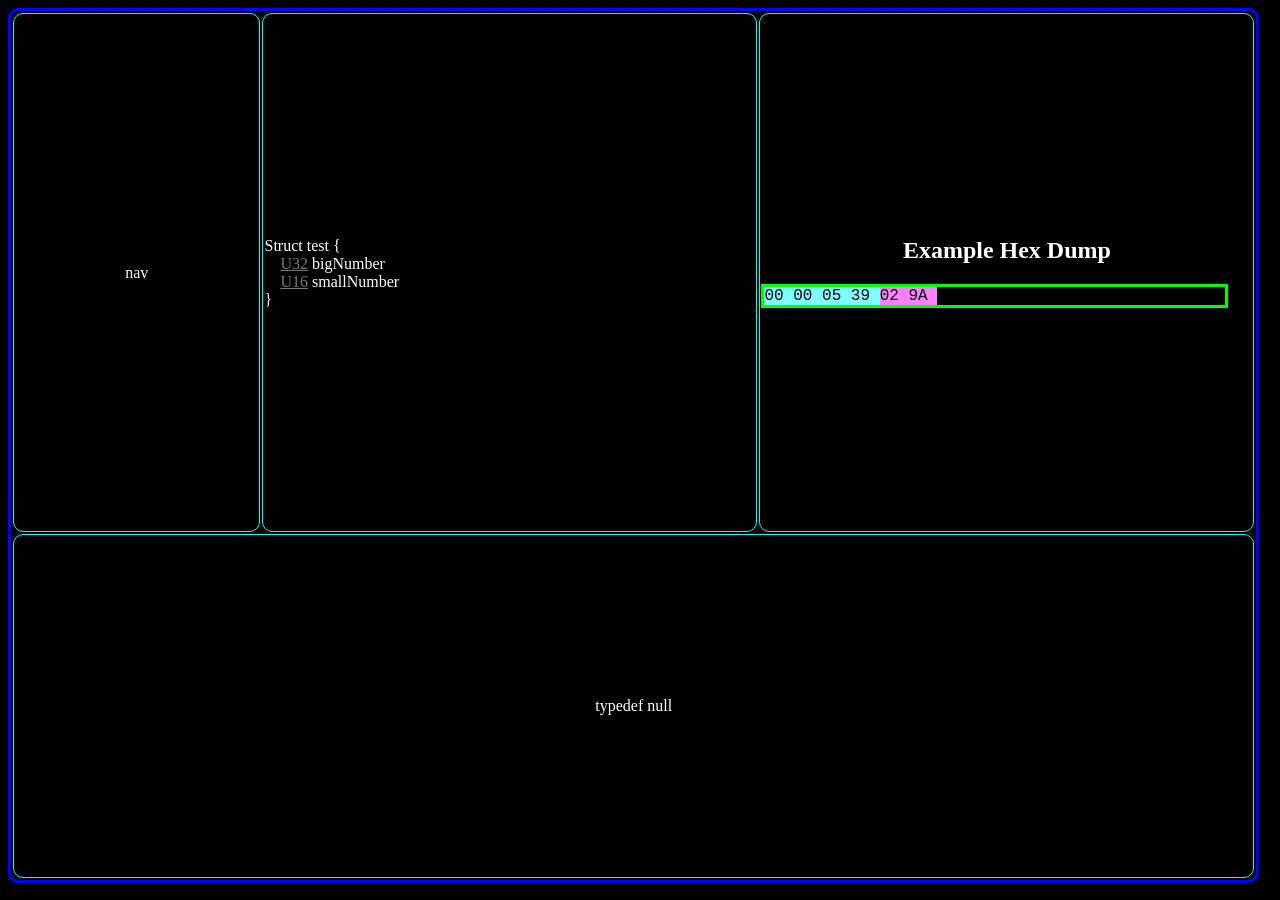
<file: docu/__v2__/docu.html>
<html>
	<head>
		<meta charset="UTF-8"/>
		<title>EARTHQUAKE DOCU V2 - TEST</title>
		<link rel="stylesheet" type="text/css" href="styles.css"/>
	</head>
	<body>
		<table id="root" border="1">
			<tr id="UI_TOP">
				<td id="nav">nav</td>
				<td id="docu">
					Struct test {<br/>
					&nbsp;&nbsp;&nbsp;&nbsp;<a href="" onmouseover="say('typedef U32 : 4-byte unsigned integer')">U32</a> bigNumber
					<br/>
					&nbsp;&nbsp;&nbsp;&nbsp;<a href="" onmouseover="say('typedef U16 : 2-byte unsigned integer')">U16</a> smallNumber<br/>
					}
				</td>
				<td id="hex">
					<h2>Example Hex Dump</h2>
					<div class="test3"><span title="U32 bigNumber" onmouseleave="nohighlight('dump1')" id="dump1" onmouseover="highlight('dump1','U32 bigNumber = 1337')" class="test">00&nbsp;00&nbsp;05&nbsp;39&nbsp;</span><span title="U16 smallNumber" onmouseleave="nohighlight('dump2')" id="dump2" onmouseover="highlight('dump2','U16 smallNumber = 666 // WHAT!')" class="test2">02&nbsp;9A&nbsp;</span></div>
				</td>
			</tr>
			<tr>
				<td id="types" colspan="3">typedef null</td>
			</tr>
		</table>
		<script type="text/javascript" src="code.js"></script>
		<!--
			width of hex area should be (3 * width) [in entries] + 1
			every 16th entry needs a space appended to the front
			
			optimization consideration:
			event listener on just hex dump and somehow get which child element afflicted by it
			
			possible feature plan : CSS3 grid layouts...
		-->
	</body>
</html>
</file>
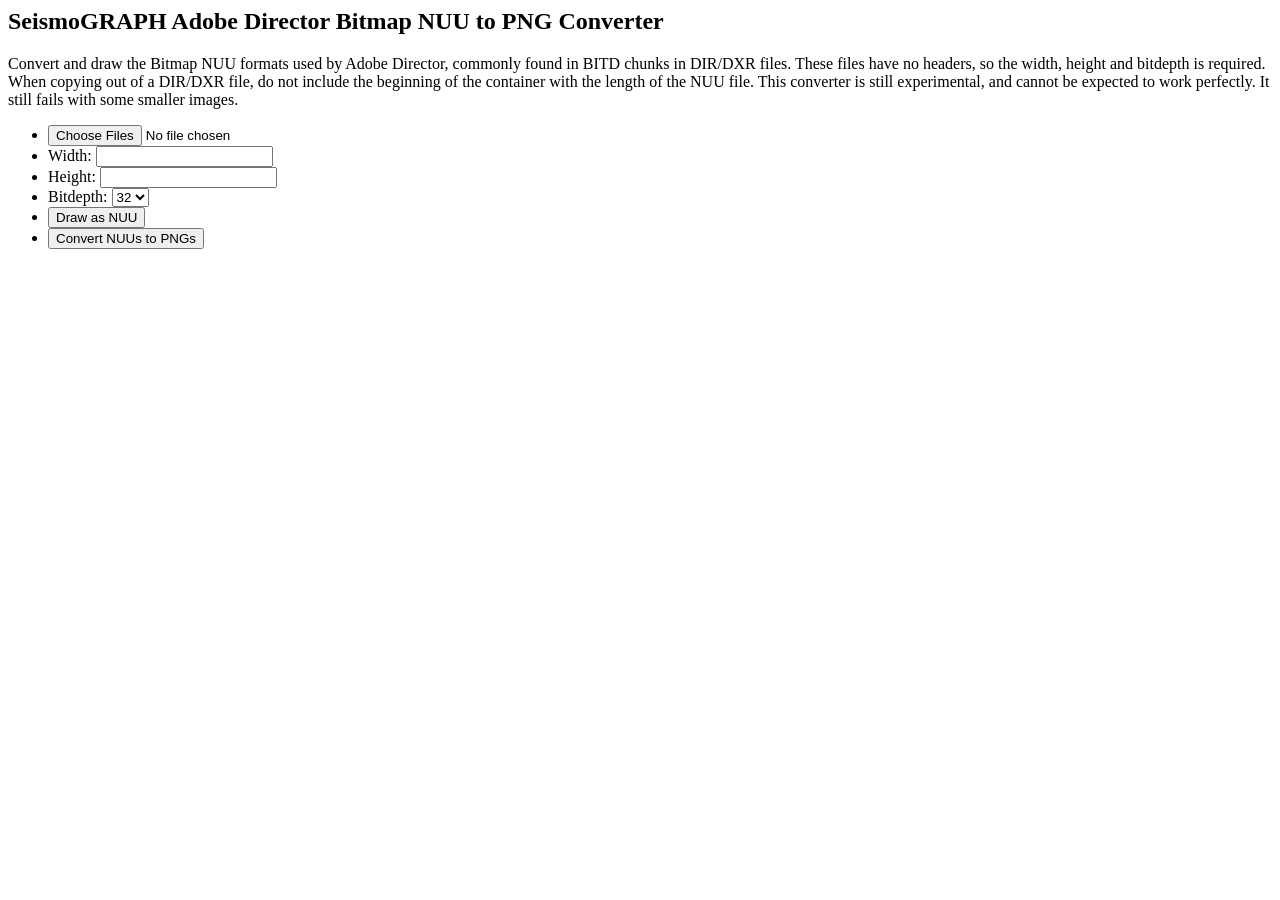
<file: tools/BitdReader/NUU2PNG.htm>
<html>
<head>
<title>SeismoGRAPH - Adobe Director Bitmap NUU to PNG Converter</title>
<script src="js/DataStream.js" type="text/javascript"></script>
<!-- <link rel="stylesheet" href="../../templates/__cmsimple_default__/stylesheet.css" type="text/css"> -->
</head>
<body>
<h2>SeismoGRAPH
<span class="subtitle">Adobe Director Bitmap NUU to PNG Converter</span></h2>
<p>Convert and draw the Bitmap NUU formats used by Adobe Director, commonly found in BITD chunks in DIR/DXR files. These files have no headers, so the width, height and bitdepth is required. When copying out of a DIR/DXR file, do not include the beginning of the container with the length of the NUU file. This converter is still experimental, and cannot be expected to work perfectly. It still fails with some smaller images.<p>
<form name="form1">
<ul>
<li><input type="file" id="NUU" multiple="multiple"></li>
<!--<li><input type="file" id="CLUT" multiple="multiple"></li>-->
<li>Width: <input type="text" id="width" value=""></li>
<li>Height: <input type="text" id="height" value=""><!--The height will be determined automatically.--></li>
<li>Bitdepth: <select id="bitdepth"><option>1</option><option disabled>8</option><option disabled>16</option><option>24</option><option SELECTED>32</option></select></li>
<li><input type="button" value="Draw as NUU" onClick="image.drawNUU(false);"></input></li>
<li><input type="button" value="Convert NUUs to PNGs" onClick="image.drawNUU(true);"></input><!-- <input type="button" value="Convert PNGs to RAWRGB555s (Slow, may cause crash with large images)" onClick="image.convertJPEGtoRAWRGB555();"></input> --></li>
</ul>
<canvas id="NUUcanvas" width="128" height="128"></canvas>
</form>
<script src="js/BitdReader.js" type="text/javascript"></script>
<script LANGUAGE="Javascript">
var image = new NUU2PNG();
</script>
</body>
</html>
</file>
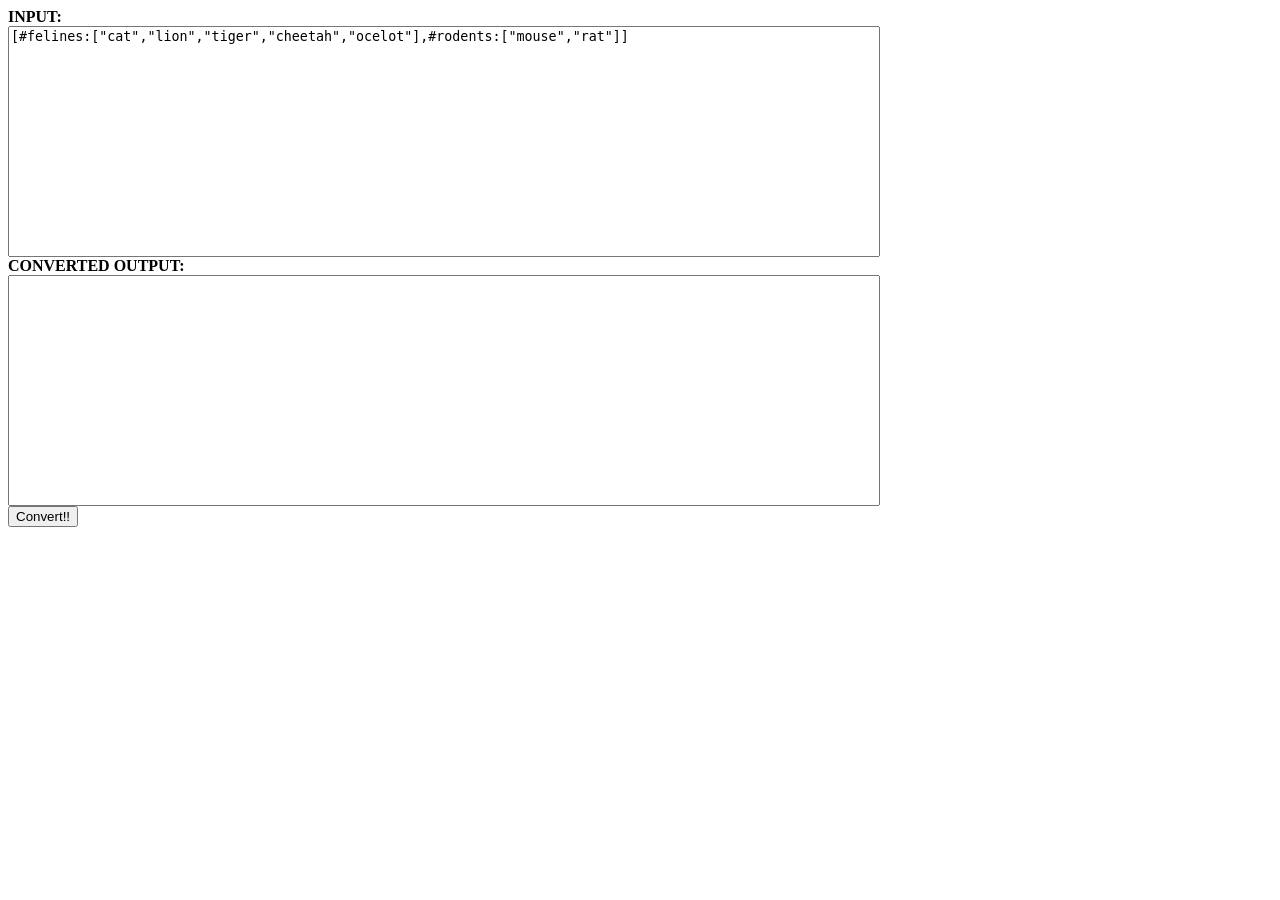
<file: tools/Lists/ShockWaveListConverter.html>
<html>
	<head>
		<meta charset="UTF-8"/>
		<title>Shockwave List/Preference Converter</title>
		<style type="text/css">
			textarea {
				resize: none;
			}
		</style>
	</head>
	<body>
		<strong>INPUT:</strong><br/>
		<textarea rows="15" cols="106" id="in">[#felines:["cat","lion","tiger","cheetah","ocelot"],#rodents:["mouse","rat"]]</textarea>
		<br/><strong>CONVERTED OUTPUT:</strong><br/>
		<textarea rows="15" cols="106" id="out"></textarea>
	<script type="text/javascript" src="shockList.js"></script>
	<script>
		var input = document.getElementById("in");
		var output = document.getElementById("out");
		var listParser = new ShockwaveListParser();
		function convertToJSON() {
			output.value = JSON.stringify(listParser.parseList(input.value));
		}
	</script>
		<br/><button onclick="convertToJSON()">Convert!!</button>
	</body>
</html>
</file>
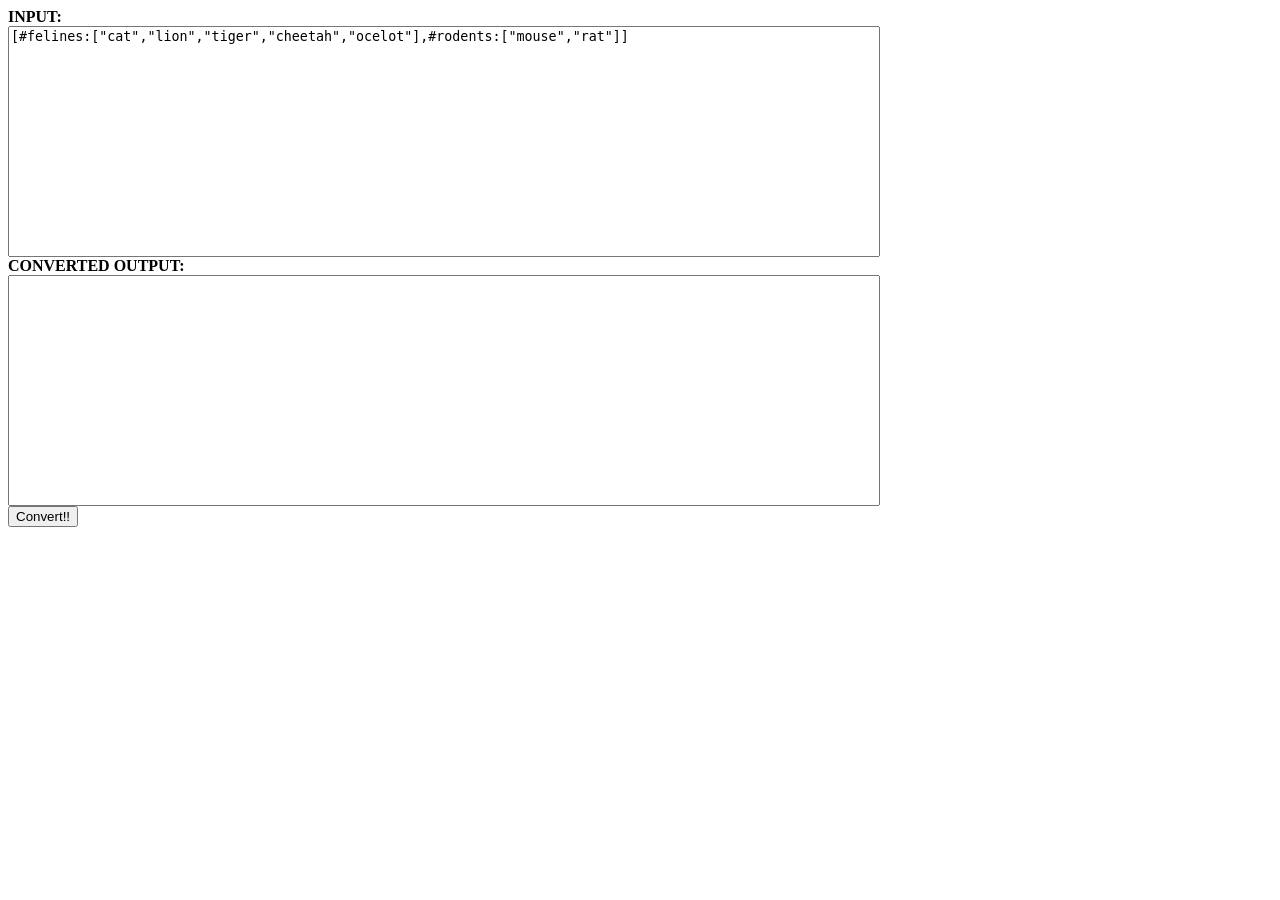
<file: tools/Lists/ShockWavePrefConverter.html>
<html>
	<head>
		<meta charset="UTF-8"/>
		<title>Shockwave Preference Converter</title>
		<style type="text/css">
			textarea {
				resize: none;
			}
		</style>
	</head>
	<body>
		<strong>INPUT:</strong><br/>
		<textarea rows="15" cols="106" id="in">[#felines:["cat","lion","tiger","cheetah","ocelot"],#rodents:["mouse","rat"]]</textarea>
		<br/><strong>CONVERTED OUTPUT:</strong><br/>
		<textarea rows="15" cols="106" id="out"></textarea>
	<script type="text/javascript" src="shockPref.js"></script>
	<script>
		var input = document.getElementById("in");
		var output = document.getElementById("out");
		var listParser = new ShockwaveListParser();
		function convertToJSON() {
			output.value = JSON.stringify(listParser.parseList(input.value));
		}
	</script>
		<br/><button onclick="convertToJSON()">Convert!!</button>
	</body>
</html>
</file>
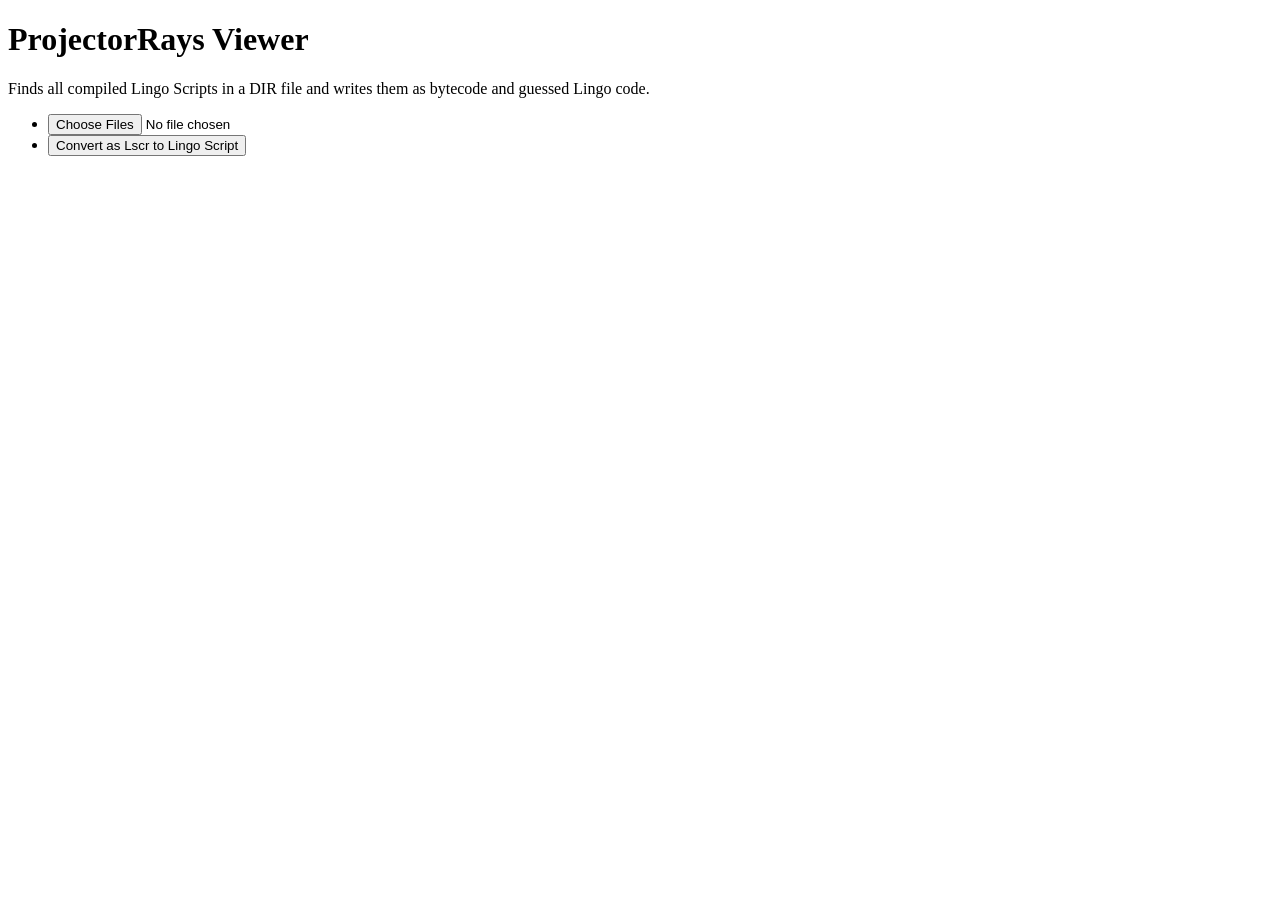
<file: tools/lscrtoscript/left.htm>
<!DOCTYPE html>
<html>
	<head>
		<title>Resources</title>
		<link rel="stylesheet" type="text/css" href="css/style.css" />
		<script src="js/fix.js" type="text/javascript"></script>
		<script src="js/DataStream.js" type="text/javascript"></script>
	</head>
	<body>
		<h1>ProjectorRays Viewer</h1>
		<p>Finds all compiled Lingo Scripts in a DIR file and writes them as bytecode and guessed Lingo code.<p>
		<form name="form1">
			<ul>
				<li><input type="file" name="Lscr" multiple="multiple"></li>
				<li><input type="button" value="Convert as Lscr to Lingo Script" onClick="createNewOpenShockwaveMovie();"></input></li>
			</ul>
		</form>
		<!-- this will be useful later -->
		<!--
		<hr>
		<a href="#" onClick="Expand();return false;">[Expand All]</a><br>
		<a href="#" onClick="Collapse();return false;">[Collapse All]</a>
		<ul>
			<li><a href="#" class="resource">[+]</a>
			score</li>
			<ul class="xresource" style="display:none; margin-left:2em">
				<li><a href="#" onClick="parent.right.location='about:blank';return false;">frame 1</a></li>
				<li><a href="#" onClick="parent.right.location='about:blank';return false;">frame 2</a></li>
				<li><a href="#" class="resource">[+]</a>
				frame 3
				<ul class="xresource" style="display:none; margin-left:2em">
					<li><a href="#" onClick="parent.right.location='right.htm';return false;">on exitFrame</a></li>
					<li><a href="#" onClick="parent.right.location='right.htm';return false;">on mouseUp</a></li>
				</ul>
				<li><a href="#" onClick="parent.right.location='about:blank';return false;">frame 4</a></li>
			</ul>
			<li><a href="#" class="resource">[+]</a>
			casts</li>
			<ul class="xresource" style="display:none; margin-left:2em">
				<li><a href="#" onClick="parent.right.location='about:blank';return false;">bitmap</a></li>
				<li><a href="#" onClick="parent.right.location='about:blank';return false;">sound</a></li>
				<li><a href="#" onClick="parent.right.location='about:blank';return false;">sound (Xtra Media: SWA)</a></li>
			</ul>
		</ul>
		-->
		<script src="js/list14-2.js" type="text/javascript"></script>
		<script src="js/lib.js" type="text/javascript"></script>
		<script src="js/ast.js" type="text/javascript"></script>
		<script src="js/projectorrays.js" type="text/javascript"></script>
	</body>
</html>
</file>
<file: docu/__v2__/styles.css>
body{
	background : #000000;
	color : #ffffff;
	padding : 0px;
}
#root {
	width : 99%;
	height : 99%;
	border : 3px solid blue;
	padding : 0px;
	border-radius : 10px;
	text-align: center;
}
#nav,#docu,#hex,#types {
	border: 1px solid cyan;
	border-radius : 10px;
	margin : 0px;
}
#docu , #hex {
	width : 40%;
}
#UI_TOP{
	height : 60%;
}
a {
	color : #777777;
}
a:hover {
	color : #ff0000;
}
a:active {
	color : #0000ff;
}
.test {
	word-wrap: break-word;
	margin: 0px;
	background : #80ffff;
	color : #000000;
	text-decoration : none;
}
.test2 {
	word-wrap: break-word;
	margin: 0px;
	background : #ff80ff;
	color : #000000;
}
.test3 {
	max-width : 48ch;
	border : 3px solid #00ff00;
	padding : 0px;
	font-family : Courier New;
	text-align:left;
}
#docu {
	text-align : left;
}
</file>
<file: tools/lscrtoscript/css/style.css>
a {
	text-decoration: none;
}

.resource {
	font-weight: bold;
}

table {
	margin-top:1em;
	font-family: monospace;
	border-collapse: collapse;
}

table, th, td {
	border: 1px solid black;
}
</file>
